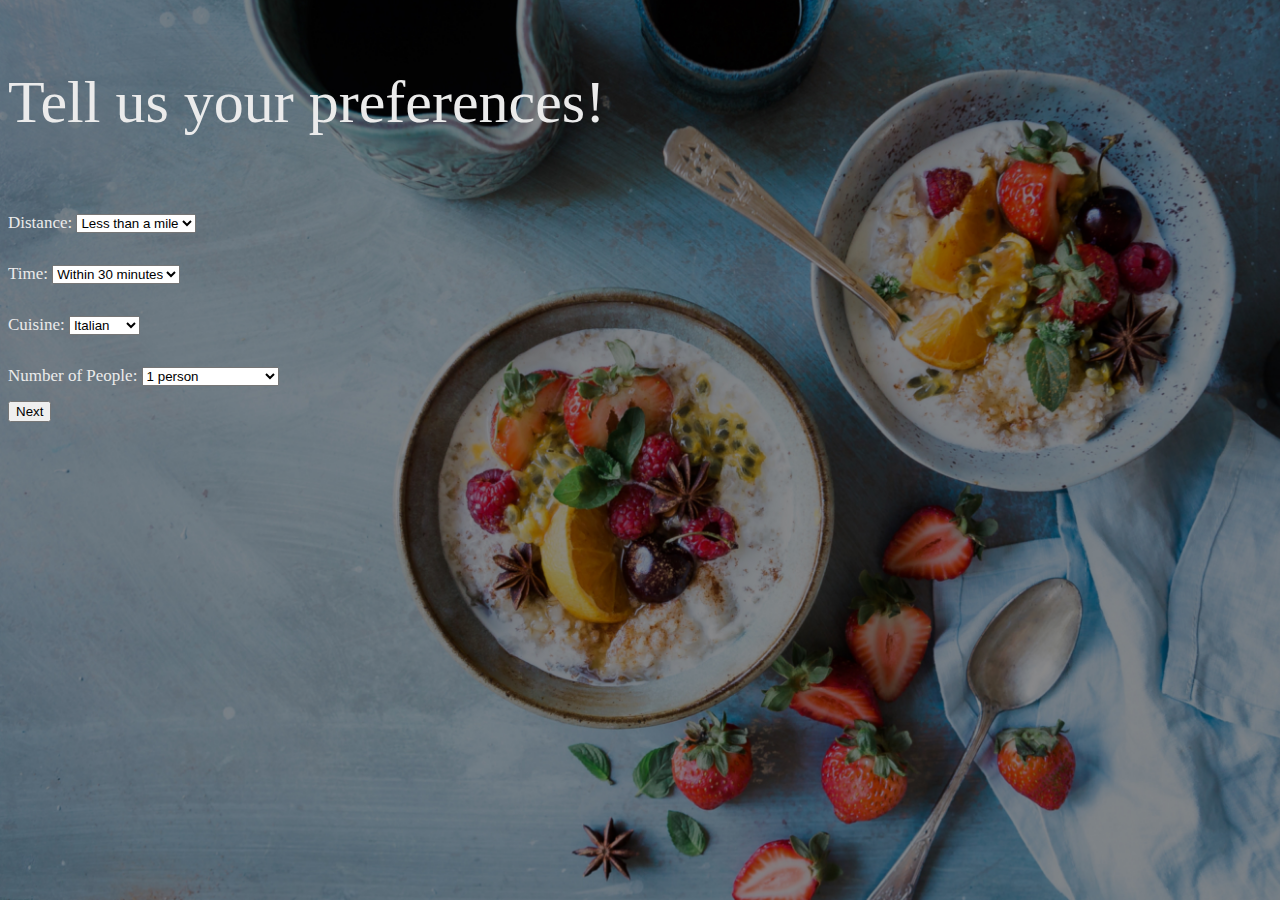
<file: dashboard.html>
<html>
    <head>  
    	<link rel="stylesheet" href="db.css">
        <link href="https://maxcdn.bootstrapcdn.com/bootstrap/4.0.0-beta.3/css/bootstrap.min.css" rel="stylesheet" integrity="sha384-Zug+QiDoJOrZ5t4lssLdxGhVrurbmBWopoEl+M6BdEfwnCJZtKxi1KgxUyJq13dy" crossorigin="anonymous">
        <link rel="stylesheet" href="https://cdnjs.cloudflare.com/ajax/libs/animate.css/3.5.2/animate.min.css">
        <script src="cards.js"></script>
        <script src="options.js"></script>
    </head>
    <body>
    	<div class="options">
    		       <div class="container">
        	<p id = "preferences"> Tell us your preferences!</p>
        </div>
        <div class="container">    
            <div class="myCard">
            	
            	<div class="distance opt">
				    <label for="selectDistance"> Distance: </label>
				    <select class="distance" id="selectDistance">
				      <option value="1">Less than a mile </option>
				      <option value="5">5 miles</option>
				      <option value="10">10 miles</option>
				    </select>
				</div>

				<div class="time opt">
				    <label for="selectTime"> Time: </label>
				    <select class="time" id="selectTime">
				      <option value="30">Within 30 minutes </option>
				      <option value="60">Next 5 hours</option>
				      <option value="120">Later Today</option>
				    </select>
				</div>

				<div class="cuisine opt">
				    <label for="selectCuisine"> Cuisine: </label>
				    <select class="cuisine" id="selectCuisine">
				      <option value="italian" >Italian </option>
				      <option value="indian">Indian</option>
				      <option value="thai">Thai</option>
				      <option value="chinese">Chinese</option>
				      <option value="korean">Korean</option>
				    </select>
				</div>

				<div class="people opt">
				    <label for="selectPeople"> Number of People: </label>
				    <select class="people" id="selectPeople">
				      <option value="1">1 person </option>
				      <option value="2">2-5 people </option>
				      <option value="3">More than 5 people</option>
				    </select>
				</div>
				<div>
					<button class="btn btn-lg btn-danger" id="submit">Next</button>
				</div>
            </div>
        </div>
    	</div>
    	
        <div class="cards"></div>
 
    </body>
</html>
</file>
<file: db.css>
.myCard {
	line-height: 3.0;
	background-blend-mode: darken;
}

#preferences {
	font-size: 60px;
	color: rgb(235,235,235);
	font-weight: 200;
	

 }

.opt {
	font-size: 17px;
	color: rgb(235,235,235);
	font-weight: 100;
}


.container {
    display: flex;
    justify-content: flex-start;
}

body {
	background-image: url(img/2.jpg);
	background-size: cover; 
    justify-content: flex-end;
}
</file>
